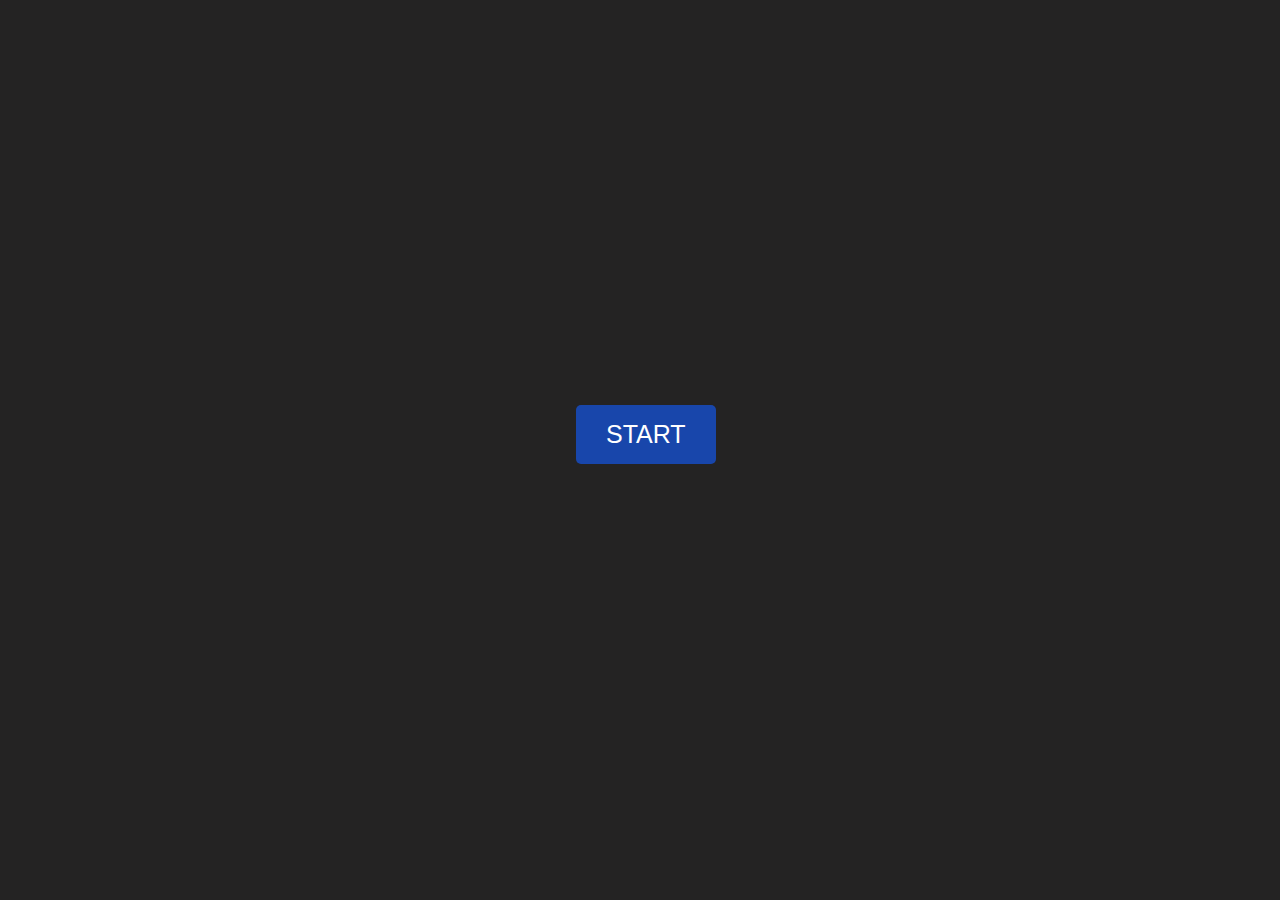
<file: index.html>
<!DOCTYPE html>
<html lang="en">
<head>
    <meta charset="UTF-8">
    <meta http-equiv="X-UA-Compatible" content="IE=edge">
    <meta name="viewport" content="width=device-width, initial-scale=1.0">
    <link rel="stylesheet" href="style.css" />
   
    <title>Quiz App</title>
</head>
<body>
     
      
          <div class="start_btn"><button>START</button></div>
        
<div class = "exam_box">
    <header>
        <div class = "title" > JS EXAM </div>
        <div class = "countDown"> 10 </div>
    </header>

    <section>
        <div class ="que_text"></div>
        <div class ="option_list"></div>
    </section>
    <footer>
        <div class ="scoreboard"></div>
    </footer>
</div>

<div class ="result_box">
    <div class ="complete_text">FINISH </div>
    <div class ="score_text" ></div>
    <button class ="quit_btn">EXIST</button>
    <form>
        <input type="text" name="Username" id="Username" placeholder="username" />
        <button type="submit" class="btn-high-score" id="highscore" onclick="showhighscore(event)">High Scores</button>
        <button type="submit" class="btn" id="saveScoreBtn" onclick="saveHighScore(event)">SAVE</button>
</form>  
</div>
 <script src="script.js"></script>  
 <script src="que.js" ></script>
<script src="highscores.js"></script>


</body>
</html>
</file>
<file: style.css>
*{
    margin: 0;
    padding: 0;
    box-sizing: border-box;
    font-family: Arial, Helvetica, sans-serif;
}

body{
    background: #242323;
}
.container{
    width: 150px;
    height: 60px;;
    display:flex;
    justify-content: center;
    align-items:center;
    max-width: 4rem;
    margin:0 auto;
    padding:2rem;
    color:#ffffff;
}

.hidden{
    display:none;
}
.btn-high-score{
    font-size:2.4rem;
    padding:2rem 0;
    width: 80px;
    height:60px;
    text-align:center;
    margin-bottom: 1rem;
    text-decoration: none;
    color:rgb(28, 26, 26);
    background:linear-gradient(90deg, rgb(18, 92, 255) 0% rgb(0, 10, 255)100%);
    border-radius: 4px;
    -webkit-border-radius: 4px;
    -moz-border-radius: 4px;
    -ms-border-radius: 4px;
    -o-border-radius: 4px;
}
.btn-high-score{
    cursor:pointer;
    box-shadow:0 0.4rem 1.4rem 0 rgba(8, 114, 244, 0.6);
    transition:transform 150ms;
    -webkit-transition:transform 150ms;
    -moz-transition:transform 150ms;
    -ms-transition:transform 150ms;
    -o-transition:transform 150ms;
    transform:scale(1.03);
    -webkit-transform:scale(1.03);
    -moz-transform:scale(1.03);
    -ms-transform:scale(1.03);
    -o-transform:scale(1.03);
}
.hgscore.btn[disabled]:hover{
    cursor:not-allowed;
    box-shadow:none;
    transform:none;
    -webkit-transform:none;
    -moz-transform:none;
    -ms-transform:none;
    -o-transform:none;
}/*
.hgscore.btn{
    background-color: #b9fc00;

}
#highscore-btn{
    background:linear-gradient(90deg, rgb(255, 247, 9) 0% rgb(240, 221, 6)100%);
}
#highscore-btn{
    box-shadow:0 0.4rem 1.4rem 0 rgba(225, 255, 0, 0.5);
}
*/
.start_btn{
    position: absolute;
    left: 45%;
    top: 45%;
}
.exam_box {
    position: absolute;
    left: 30%;
    top: 10%;
}
.result_box {
    position: absolute;
    left: 35%;
    top: 40%;
}

.start_btn button{
    font-size: 25px;
    font-weight: 500;
    color: #ffffff;
    padding: 15px 30px;
    outline: none;
    border: none;
    border-radius: 5px;
    background: rgba(20, 84, 223, 0.726);
    cursor: pointer;
}

.exam_box{
    width: 550px;
    background: rgba(20, 84, 223, 0.726);
    border-radius: 5px;
    opacity: 0;
    pointer-events: none;
}

.exam_box header{
    position: relative;
    height: 70px;
    padding: 0 30px;
    background: rgb(245, 78, 0);
    border-radius: 5px 5px 0 0;
    display: flex;
    align-items: center;
    justify-content: space-between;
}

.exam_box header .title{
    font-size: 20px;
    font-weight: 600;
}

.exam_box header .countDown{
    font-size: 18px;
    font-weight: 500;
    height: 30px;
    width: 45px;
    color: rgb(0, 0, 0);
    border-radius: 5px;
    line-height: 30px;
    text-align: center;
    background: #41b9ff;
    border: none;
}

.exam_box.activeQuiz, .result_box.activeResult{
    opacity: 1;
    pointer-events: auto;
}

section{
    padding: 25px 30px 20px 30px;
    background: #fff;
}

section .que_text{
    font-size: 25px;
    font-weight: 600;
}

section .option_list{
    padding: 20px 0px;
    display: block;   
}

section .option_list .option{
    background: rgb(0, 255, 221);
    border: 1px solid #d4fa00;
    border-radius: 5px;
    padding: 8px 15px;
    font-size: 17px;
    margin-bottom: 15px;
    cursor: pointer;
    display: flex;
    align-items: center;
    justify-content: space-between;
}

section .option_list .option:hover{
    color: #ffffff;
    background: #ff00dd;
}

section .option_list .option.correct{
    color: #00ff3c;
    background: #00a827;
}

section .option_list .option.incorrect{
    color: #ff0019;
    background: #94000c;
}

section .option_list .option.disabled{
    pointer-events: none;
}

footer{
    height: 60px;
    padding: 0 30px;
    display: flex;
    align-items: center;
    justify-content: space-between;
}

footer .scoreboard span{
    display: flex;
    font-size: 18px;
    font-weight: 500;
    height: 30px;
    width: 45px;
    color: rgb(0, 0, 0);
    border-radius: 5px;
    line-height: 30px;
    text-align: center;
    justify-content: center;
    background: #41b9ff;
    border: none;
}

.result_box{
    background: rgb(245, 78, 0);
    border-radius: 5px;
    display: flex;
    padding: 25px 30px;
    width: 450px;
    align-items: center;
    flex-direction: column;
    justify-content: center;
    opacity: 0;
    pointer-events: none;
}

.result_box .score_text span{
    display: flex;
    margin: 10px 0;
    font-size: 18px;
    font-weight: 500;
}

.result_box button{
    margin: 0 10px;
    height: 45px;
    padding: 0 20px;
    font-size: 18px;
    font-weight: 500;
    cursor: pointer;
    border: none;
    outline: none;
    border-radius: 5px;
    border: none;
    color: rgb(255, 0, 0);
    background: #b9fc00
}
.btn:hover{
    cursor:pointer;
    box-shadow:0 0.4rem 1.4rem 0 rgba(8, 114, 244, 0.6);
    transition:transform 150ms;
    -webkit-transition:transform 150ms;
    -moz-transition:transform 150ms;
    -ms-transition:transform 150ms;
    -o-transition:transform 150ms;
    transform:scale(1.03);
    -webkit-transform:scale(1.03);
    -moz-transform:scale(1.03);
    -ms-transform:scale(1.03);
    -o-transform:scale(1.03);
}
input :hover{
    cursor:pointer;
    box-shadow:0 0.4rem 1.4rem 0 rgba(8, 114, 244, 0.6);
    transition:transform 150ms;
    -webkit-transition:transform 150ms;
    -moz-transition:transform 150ms;
    -ms-transition:transform 150ms;
    -o-transition:transform 150ms;
    transform:scale(1.03);
    -webkit-transform:scale(1.03);
    -moz-transform:scale(1.03);
    -ms-transform:scale(1.03);
    -o-transform:scale(1.03);
}
.username{
    width:30%;
    display:flex;
    flex-direction:column;
    align-items:center;
}
input {
    margin-bottom:1rem;
    width:20rem;
    padding:1.5rem;
    border:none;
    box-shadow:0 0.1rem 1.4rem 0 rgba(86, 185, 235, 0.5);
}
</file>
